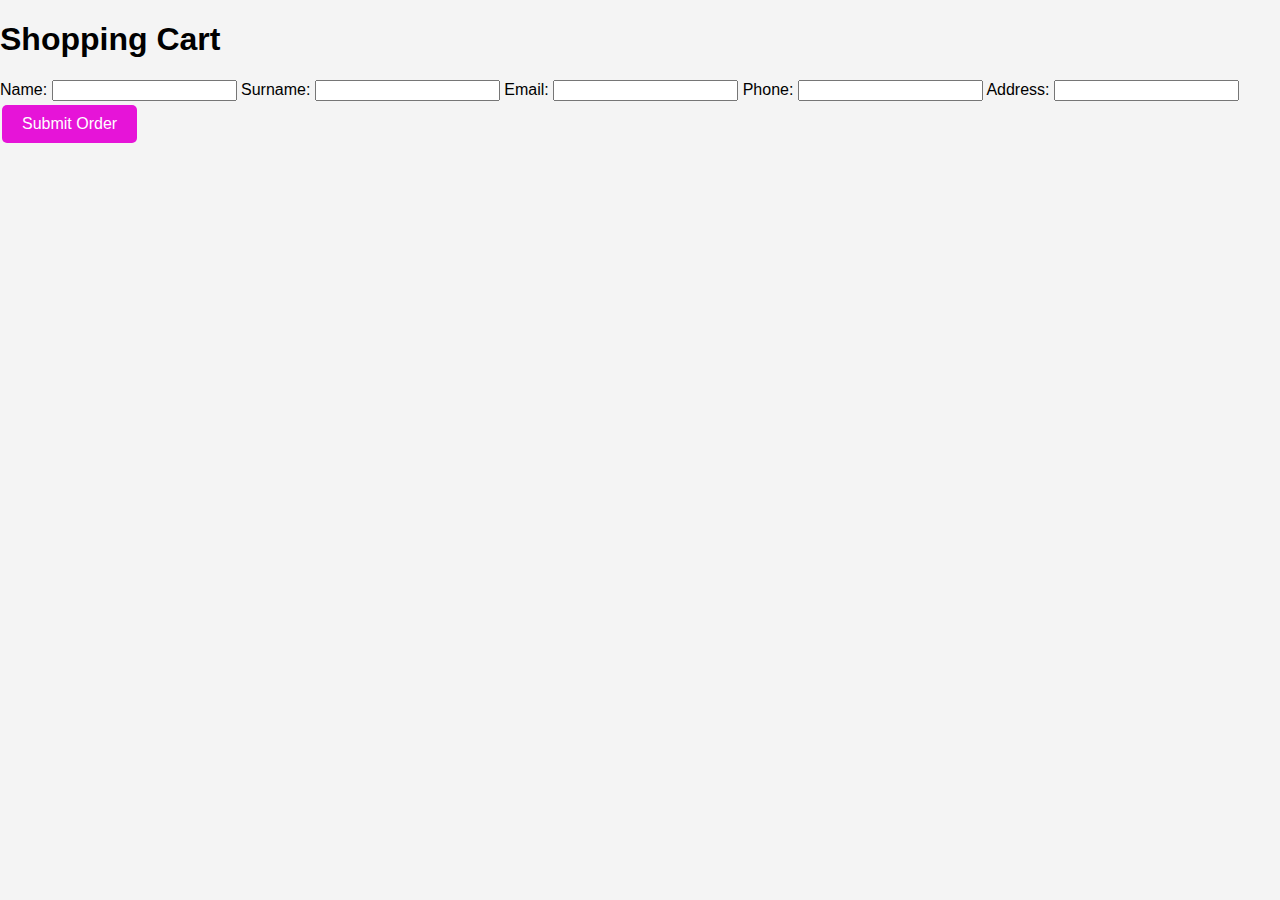
<file: cart.html>
<!DOCTYPE html>
<html lang="en">
<head>
  <meta charset="UTF-8">
  <meta name="viewport" content="width=device-width, initial-scale=1.0">
  <title>Shopping Cart</title>
  <link rel="stylesheet" href="styles.css">
</head>
<body>
  <header>
    <h1>Shopping Cart</h1>
  </header>

  <div id="cart-items"></div>
  <div>
    <label>Name: <input type="text" id="name"></label>
    <label>Surname: <input type="text" id="surname"></label>
    <label>Email: <input type="email" id="email"></label>
    <label>Phone: <input type="tel" id="phone"></label>
    <label>Address: <input type="text" id="address"></label>
    <button id="submit-order">Submit Order</button>
  </div>

  <script src="scripts.js"></script>
</body>
</html>
</file>
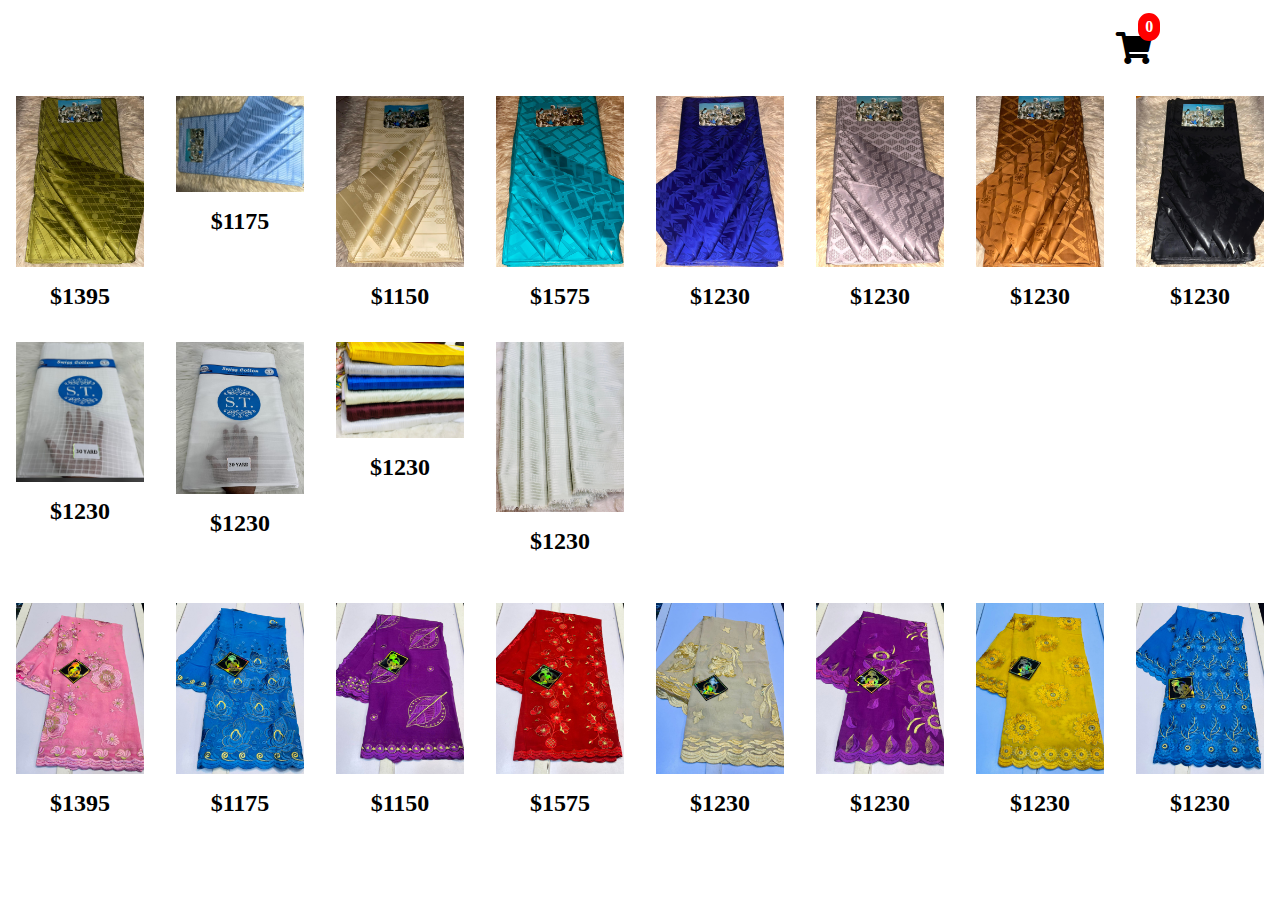
<file: prova2.html>
<!DOCTYPE html>
<html lang="en">
<head>
  <meta charset="UTF-8">
  <meta name="viewport" content="width=device-width, initial-scale=1">
  <link rel="stylesheet" href="https://cdnjs.cloudflare.com/ajax/libs/font-awesome/5.15.1/css/all.min.css">
  <title>Shopping Cart</title>
</head>
<body>
  
  
  
  <!--  cart modal  -->
  <div class="cart-modal-overlay">
    <div class="cart-modal">
      <i id="close-btn" class="fas fa-times"></i>
        <h1 class="cart-is-empty">Cart is empty</h1>
      
        <div class="product-rows">
        </div>
        <div class="total">
          <h1 class="cart-total">TOTAL</h1>
            <span class="total-price">$0</span>
              <button class="purchase-btn">PURCHASE</button>
        </div>
      </div>
    </div>
<!--   end of cart modal -->
  <div class="cart-btn">
    <i id="cart" class="fas fa-shopping-cart"></i>
      <span class ="cart-quantity">0</span>
  </div>
<!--  products  -->
  <div class="items-container">
    <div class="card-1 card">
      <img class="product-image" src="1.jpg" alt="">
        <button class="add-to-cart">Add to cart</button>
          <span class="product-price">$1395</span>
    </div>
    <div class="card-2 card">
      <img class="product-image" src=2.jpg alt="">
      <button class="add-to-cart">Add to cart</button>
        <span class="product-price">$1175</span>
    </div>
    <div class="card-3 card">
      <img class="product-image" src="3.jpg" alt="">
        <button class="add-to-cart">Add to cart</button>
          <span class="product-price">$1150</span>
    </div>
    <div class="card-4 card">
      <img class="product-image" src="4.jpg" alt="">
         <button class="add-to-cart">Add to cart</button>
        <span class="product-price">$1575</span>
    </div>
    <div class="card-5 card">
      <img class="product-image" src="5.jpg" alt="">
      <button class="add-to-cart">Add to cart</button>
      <span class="product-price">$1230</span>
    </div>
    <div class="card-6 card">
        <img class="product-image" src="6.jpg" alt="">
        <button class="add-to-cart">Add to cart</button>
        <span class="product-price">$1230</span>
      </div>
      <div class="card-7 card">
        <img class="product-image" src="7.jpg" alt="">
        <button class="add-to-cart">Add to cart</button>
        <span class="product-price">$1230</span>
      </div>
      <div class="card-8 card">
        <img class="product-image" src="8.jpg" alt="">
        <button class="add-to-cart">Add to cart</button>
        <span class="product-price">$1230</span>
      </div>
      <div class="card-9 card">
        <img class="product-image" src="9.jpg" alt="">
        <button class="add-to-cart">Add to cart</button>
        <span class="product-price">$1230</span>
      </div>
      <div class="card-10 card">
        <img class="product-image" src="10.jpg" alt="">
        <button class="add-to-cart">Add to cart</button>
        <span class="product-price">$1230</span>
      </div>
      <div class="card-11 card">
        <img class="product-image" src="11.jpg" alt="">
        <button class="add-to-cart">Add to cart</button>
        <span class="product-price">$1230</span>
      </div>
      <div class="card-12 card">
        <img class="product-image" src="12.jpg" alt="">
        <button class="add-to-cart">Add to cart</button>
        <span class="product-price">$1230</span>
      </div>
     




  </div>
  

  <div class="items-container">
    <div class="card-13 card">
      <img class="product-image" src="13.jpg" alt="">
        <button class="add-to-cart">Add to cart</button>
          <span class="product-price">$1395</span>
    </div>
    <div class="card-14 card">
      <img class="product-image" src=14.jpg alt="">
      <button class="add-to-cart">Add to cart</button>
        <span class="product-price">$1175</span>
    </div>
    <div class="card-15 card">
      <img class="product-image" src="15.jpg" alt="">
        <button class="add-to-cart">Add to cart</button>
          <span class="product-price">$1150</span>
    </div>
    <div class="card-16 card">
      <img class="product-image" src="16.jpg" alt="">
         <button class="add-to-cart">Add to cart</button>
        <span class="product-price">$1575</span>
    </div>
    <div class="card-17 card">
      <img class="product-image" src="17.jpg" alt="">
      <button class="add-to-cart">Add to cart</button>
      <span class="product-price">$1230</span>
    </div>
    <div class="card-18 card">
        <img class="product-image" src="18.jpg" alt="">
        <button class="add-to-cart">Add to cart</button>
        <span class="product-price">$1230</span>
      </div>
      <div class="card-19 card">
        <img class="product-image" src="19.jpg" alt="">
        <button class="add-to-cart">Add to cart</button>
        <span class="product-price">$1230</span>
      </div>
      <div class="card-20 card">
        <img class="product-image" src="20.jpg" alt="">
        <button class="add-to-cart">Add to cart</button>
        <span class="product-price">$1230</span>
      </div>
     

    </div>




  
<!--  end of products  -->
  

  
</body>
</html>


<style>
    * {
  margin: 0;
  padding: 0;
}

img {
  max-width: 100%;
  display: block;
}

.cart-btn {
  display: flex;
  justify-content: flex-end;
}

#cart {
  position: relative;
  font-size: 2rem;
  cursor: pointer;
  margin: 1em 4em 0 0;
}

.cart-quantity {
  color: white;
  background-color: red;
  padding: .2em .3em;
  position: absolute;
  margin: .8em 7.5em 0 0;
  right: 0;
  border: solid 2px red;
  border-radius: 15px;
  font-weight: bolder;
}

.items-container {
  display: grid;
  grid-template-columns: repeat(auto-fit, minmax(150px, 1fr));
  margin-top: 1em
}

.card {
/*   width: 15rem; */
  margin: 1em;
  position: relative;
  overflow: hidden; 
  text-align: center
}

.card:hover .add-to-cart {
  transform: translateX(0);
}

.product-image {
  margin-bottom: 1em
}

.add-to-cart {
  background-color: rgb(215, 21, 128);
  color: rgb(255, 255, 255);
  position: absolute;
  right: 0;
  top: 65%;
  padding: .5em 1em; 
  transform: translateX(300px);
  transition: .5s ease;
  outline: none;
  border: none;
  cursor: pointer;
  font-weight: bolder;
  font-size: 1.2rem
}

.product-price {
  padding-top: 1em;
  font-weight: bold;
  font-size: 1.5rem;
}

.cart-modal-overlay {
  position: fixed;
  width: 100vw;
  height: 100%;
  background-color: rgba(0, 0, 0, .5);
  z-index: 2;
  transform: translateX(-200%);
  transition: .5s ease-out;
  
}

.cart-modal {
  height: 100vh;
  width: 50%;
  background-color: rgb(50,50,50);
  float: right;
  overflow: scroll;
  overflow-x: hidden;
}

#close-btn {
  font-size: 1.5rem;
  float: right;
  margin: .5em 2em 0 0;
  color: white;
  cursor: pointer;
}

.cart-is-empty {
  color: white;
  text-align: center;
  font-size: 1.5rem;
  margin-bottom: 1em;
  display: none;
  
}

.total {
  text-align: center;
  margin: 2em 0 2em 0;
/*   display: none; */
}

.cart-total {
  color: white;
}

.total-price {
  color: white;
  font-size: 2rem;
  display: block;
}

.purchase-btn {
  font-size: 1rem;
  font-weight: bolder;
  background-color: rgb(194, 46, 169);
  color: white;
  padding: 1em 2em;
  border-radius: 10px;
  outline: none;
  border: none;
  cursor: pointer;
  margin: 2em 0 1em 0;
}

.product-rows {
  margin-top: 3em;
  width: 95%;
  margin-left: auto;
  margin-right: auto;
  
}

.product-row {
  display: flex;
  align-items: center;
}

.cart-image {
  width: 10rem;
  margin: 1em;
}

.cart-price {
  color: white;
  font-size: 1.5rem;
  font-weight: bolder;
}

.product-quantity {
  width: 4rem;
  font-size: 2rem;
  margin-left: 3rem;
}

.remove-btn {
  padding: 1em 2em;
  background-color: red;
  color: white;
  outline: none;
  border: none;
  cursor: pointer;
  margin-left: 3rem;
  font-weight: bolder;
  font-size: 1rem;
}

.remove-btn:active {
  transform: translateY(5px);
}

@media (max-width: 1000px){
  .cart-modal {
    width: 100vw;
  } 
  
  .product-row {
    flex-direction: column;
    text-align: center;
    margin-bottom: 2em;
  }
  
  .remove-btn {
    margin: 0
  }
  
  .product-quantity {
    margin: .5em 0 .5em 0
  }
}
</style>


<script>


// open cart modal
const cart = document.querySelector('#cart');
const cartModalOverlay = document.querySelector('.cart-modal-overlay');

cart.addEventListener('click', () => {
  if (cartModalOverlay.style.transform === 'translateX(-200%)'){
    cartModalOverlay.style.transform = 'translateX(0)';
  } else {
    cartModalOverlay.style.transform = 'translateX(-200%)';
  }
})
// end of open cart modal

// close cart modal
const closeBtn = document.querySelector ('#close-btn');

closeBtn.addEventListener('click', () => {
  cartModalOverlay.style.transform = 'translateX(-200%)';
});

cartModalOverlay.addEventListener('click', (e) => {
  if (e.target.classList.contains('cart-modal-overlay')){
    cartModalOverlay.style.transform = 'translateX(-200%)'
  }
})
// end of close cart modal

// add products to cart
const addToCart = document.getElementsByClassName('add-to-cart');
const productRow = document.getElementsByClassName('product-row');

for (var i = 0; i < addToCart.length; i++) {
  button = addToCart[i];
  button.addEventListener('click', addToCartClicked)
}

function addToCartClicked (event) {
  button = event.target;
  var cartItem = button.parentElement;
  var price = cartItem.getElementsByClassName('product-price')[0].innerText;
  
  var imageSrc = cartItem.getElementsByClassName('product-image')[0].src;
  addItemToCart (price, imageSrc);
  updateCartPrice()
}

function addItemToCart (price, imageSrc) {
  var productRow = document.createElement('div');
  productRow.classList.add('product-row');
  var productRows = document.getElementsByClassName('product-rows')[0];
  var cartImage = document.getElementsByClassName('cart-image');
  
  for (var i = 0; i < cartImage.length; i++){
    if (cartImage[i].src == imageSrc){
      alert ('This item has already been added to the cart')
      return;
    }
  }
  
  var cartRowItems = `
  <div class="product-row">
        <img class="cart-image" src="${imageSrc}" alt="">
        <span class ="cart-price">${price}</span>
        <input class="product-quantity" type="number" value="1">
        <button class="remove-btn">Remove</button>
        </div>
        
      `
  productRow.innerHTML = cartRowItems;
  productRows.append(productRow);
  productRow.getElementsByClassName('remove-btn')[0].addEventListener('click', removeItem)
  productRow.getElementsByClassName('product-quantity')[0].addEventListener('change', changeQuantity)
  updateCartPrice()
}
// end of add products to cart

// Remove products from cart
const removeBtn = document.getElementsByClassName('remove-btn');
for (var i = 0; i < removeBtn.length; i++) {
  button = removeBtn[i]
  button.addEventListener('click', removeItem)
}

function removeItem (event) {
  btnClicked = event.target
  btnClicked.parentElement.parentElement.remove()
  updateCartPrice()
}

// update quantity input
var quantityInput = document.getElementsByClassName('product-quantity')[0];

for (var i = 0; i < quantityInput; i++){
  input = quantityInput[i]
  input.addEventListener('change', changeQuantity)
}

function changeQuantity(event) {
  var input = event.target
  if (isNaN(input.value) || input.value <= 0){
    input.value = 1
  }
  updateCartPrice()
}
// end of update quantity input

// update total price
function updateCartPrice() {
  var total = 0
  for (var i = 0; i < productRow.length; i += 2) {
    cartRow = productRow[i]
  var priceElement = cartRow.getElementsByClassName('cart-price')[0]
  var quantityElement = cartRow.getElementsByClassName('product-quantity')[0]
  var price = parseFloat(priceElement.innerText.replace('$', ''))
  var quantity = quantityElement.value
  total = total + (price * quantity )
    
  }
  document.getElementsByClassName('total-price')[0].innerText =  '$' + total

document.getElementsByClassName('cart-quantity')[0].textContent = i /= 2
}
// end of update total price

const purchaseBtn = document.querySelector('.purchase-btn');
const closeCartModal = document.querySelector('.cart-modal');

purchaseBtn.addEventListener('click', purchaseBtnClicked);

function purchaseBtnClicked() {
    // Save cart items and user info to session storage
    const cartItems = document.getElementsByClassName('product-rows')[0];
    const cartData = [];
    while (cartItems.hasChildNodes()) {
        const item = cartItems.firstChild;
        cartData.push({
            name: item.querySelector('.product-name').innerText,
            price: item.querySelector('.product-price').innerText,
            quantity: item.querySelector('.product-quantity').innerText
        });
        cartItems.removeChild(cartItems.firstChild);
    }
    
    sessionStorage.setItem('cartData', JSON.stringify(cartData));
    
    // Redirect to checkout page
    window.location.href = 'checkout.html';
}


//alert user if cart is empty 






























</script>
</file>
<file: styles.css>
body {
    font-family: Arial, sans-serif;
    background-color: #f4f4f4;
    margin: 0;
    padding: 0;
}

.products, .checkout {
    display: flex;
    flex-wrap: wrap;
    justify-content: space-around;
    margin: 20px;
}

.product, .cart, .checkout form {
    background: #fff;
    padding: 20px;
    margin: 10px;
    border-radius: 5px;
    box-shadow: 0 0 10px rgba(0, 0, 0, 0.1);
}

.product {
    width: 18%;
    text-align: center;
}

.cart {
    position: fixed;
    top: 20px;
    right: 20px;
    width: 300px;
}

.product h2, .cart h2, .checkout h2 {
    margin: 0 0 10px;
}

.product p, .cart p, .checkout p, .checkout form label {
    margin: 5px 0;
}

button {
    background: #d11bad;
    color: #fff;
    border: none;
    padding: 10px 15px;
    cursor: pointer;
    border-radius: 5px;
}

button:hover {
    background: #cc3bc9;
}

ul {
    list-style: none;
    padding: 0;
}

ul li {
    margin: 5px 0;
}
/* styles.css */
body {
    font-family: Arial, sans-serif;
    margin: 0;
    padding: 0;
}

.products {
    display: flex;
    flex-wrap: wrap;
    gap: 20px;
    padding: 20px;
}

.product {
    border: 1px solid #ccc;
    border-radius: 5px;
    padding: 10px;
    text-align: center;
    width: 200px;
}

button {
    background-color: rgb(230, 20, 216);
    border: none;
    color: white;
    padding: 10px 20px;
    text-align: center;
    text-decoration: none;
    display: inline-block;
    font-size: 16px;
    margin: 4px 2px;
    cursor: pointer;
    border-radius: 5px;
}
</file>
